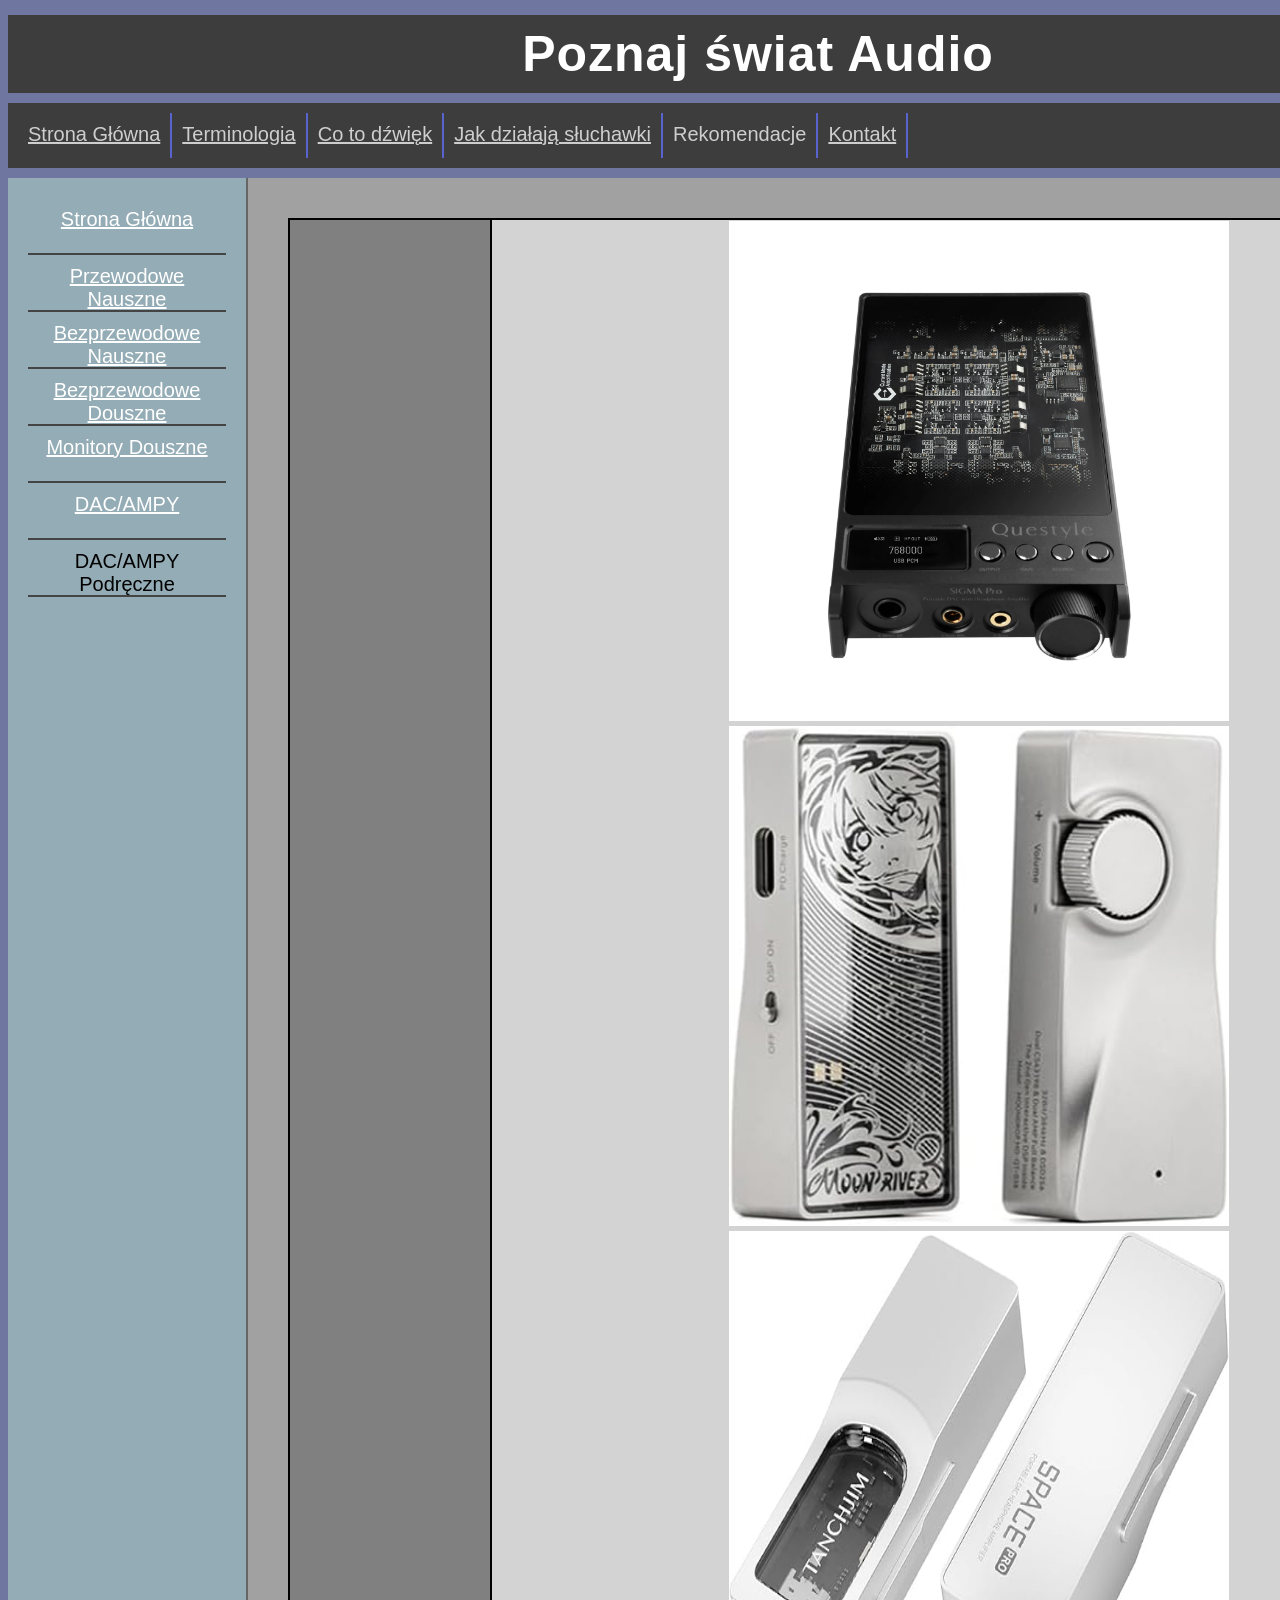
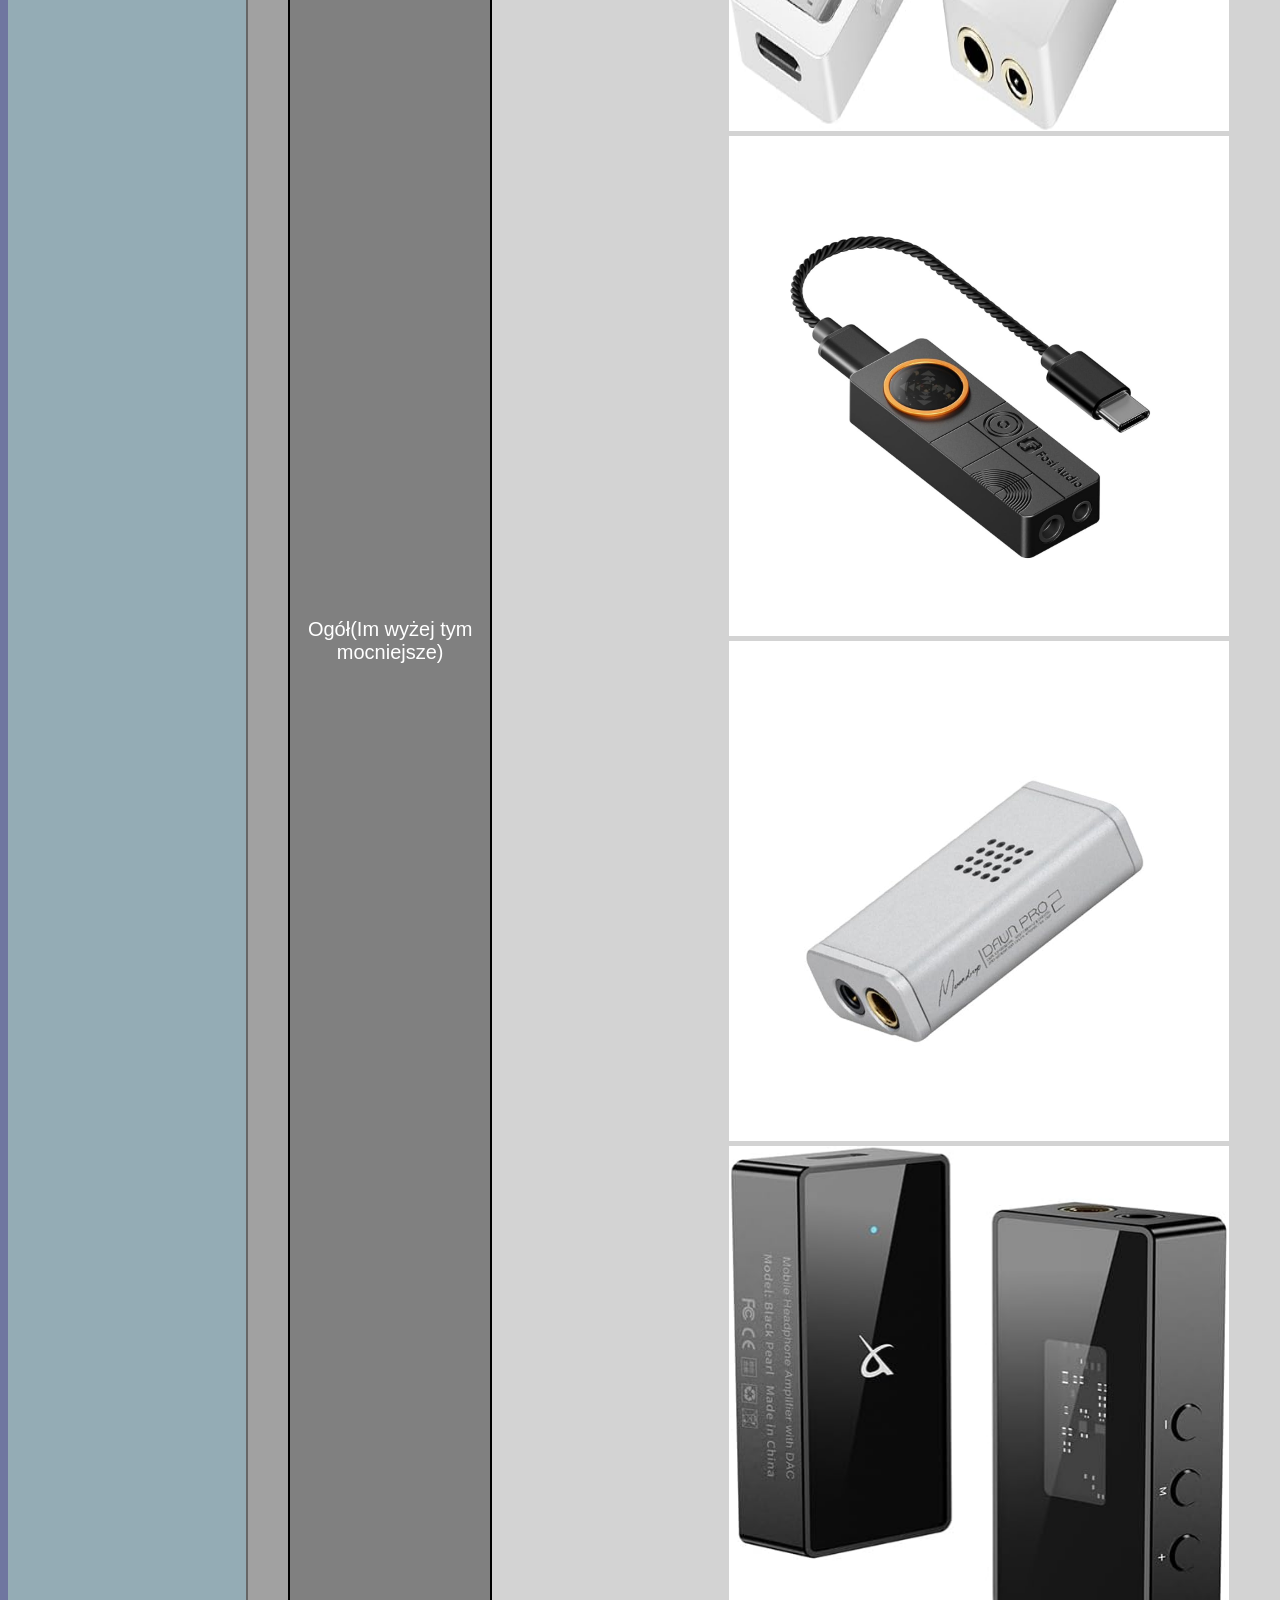
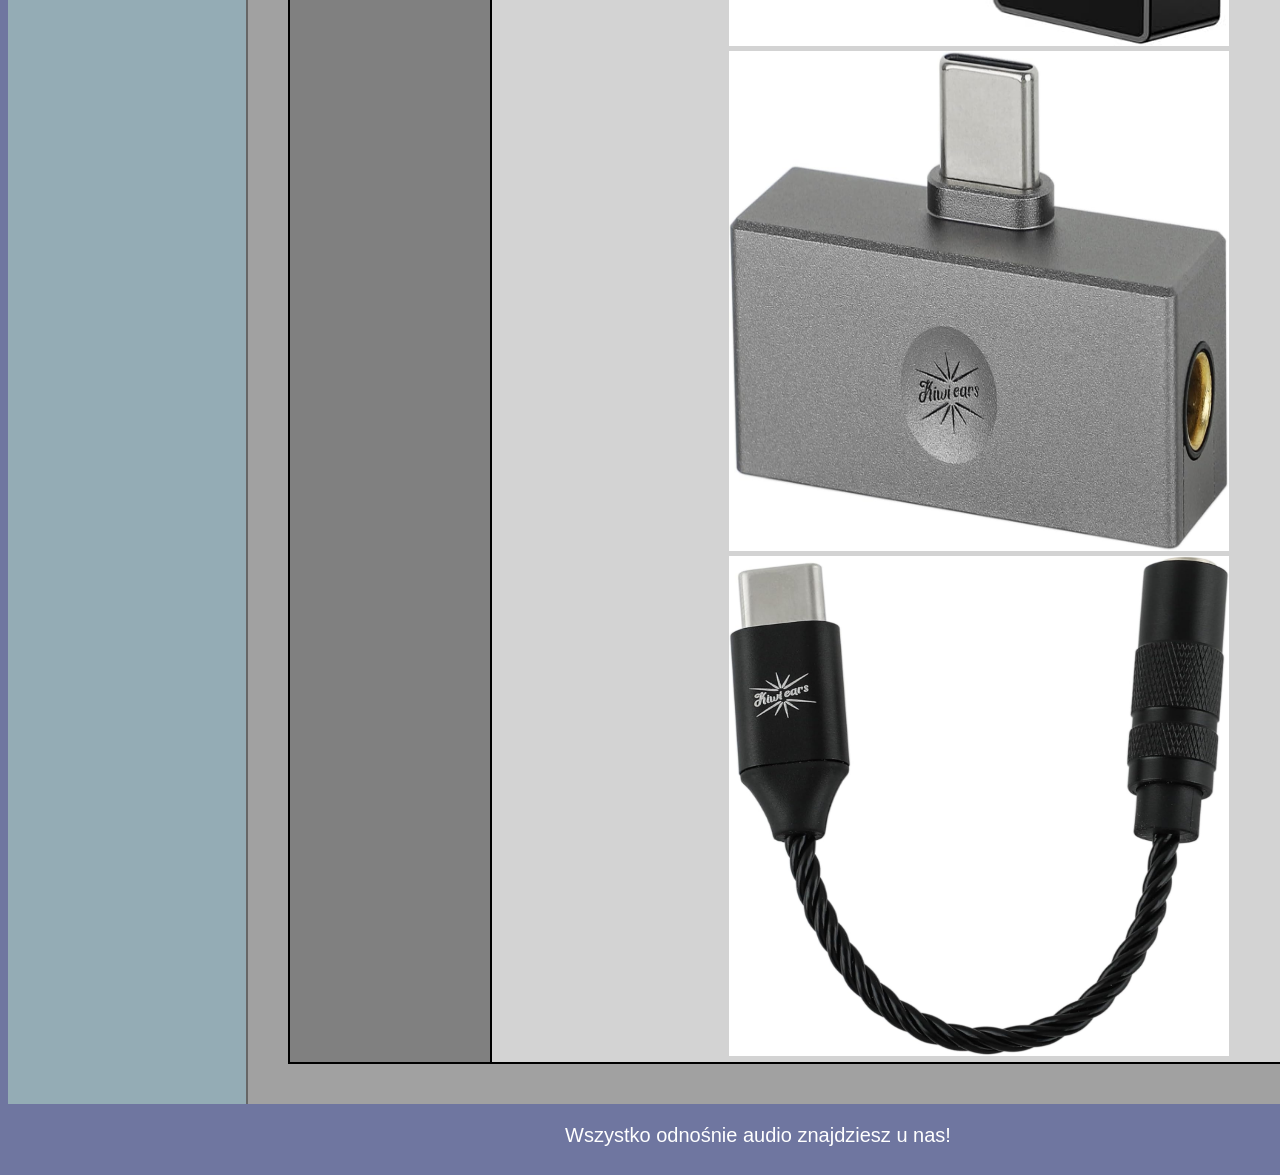
<file: indexdacport.html>
<!DOCTYPE HTML>
<html lang="pl">
<head>
	<style>
		a{ color: white;}
	</style>
	<meta charset="utf-8"/>
	<title>Audio Świat </title>
	<meta name="description" content="Dowiedz się wszystkiego odnośnie świata audio, zobacz nasze rekomendacje słuchawek, iem'ek oraz innych rzeczy" />
	<meta bame="keywords" content="iem, audio, słuchawki, studio, wzmacniacz, otwarte słuchawki, harman, trebble, bass, mid-range" />
	<meta hhtp-equiv="X-UA-Compatible" content="IE=edge,chrome=1"/>
	
	<link rel="stylesheet" href="style7.css" type="text/css" />
	
</head>

<body>

	<div id="container">
	
		<div id="logo">
			Poznaj świat Audio
		</div>
		<div id="menu">
			<div class="option"><a href="indexaudio.html">Strona Główna</a></div>
			<div class="option"><a href="indexaudio2.html">Terminologia</a></div>
			<div class="option"><a href="indexaudio3.html">Co to dźwięk</a></div>
			<div class="option"><a href="indexaudio4.html">Jak działają słuchawki</a></div>
			<div class="option">Rekomendacje </div>
			<div class="option"><a href="indexaudio5.html">Kontakt</a></div>
			<div style="clear:both"></div>
		</div>
		
		<div style="clear:both"></div>
		<div id="sidebar">
			<div class="optionL"><a href="indexiem.html">Strona Główna</a></div>
			<div class="optionL"><a href="indexprzewodowena.html">Przewodowe Nauszne</div>
			<div class="optionL"><a href="indexbezprzewodowena.html">Bezprzewodowe Nauszne</a></div>
			<div class="optionL"><a href="indexbezprzewodowedo.html">Bezprzewodowe Douszne</a></div>
			<div class="optionL"><a href="indexmonitory.html">Monitory Douszne</a></div>
			<div class="optionL"><a href="indexdac.html">DAC/AMPY</div></a>
			<div class="optionL">DAC/AMPY Podręczne</div>
		</div>
		<div id="content">
			<table class="two-column-table" bgcolor="black" width="1180px">
		<tr>
			<td bgcolor="gray"width="200px">
			Ogół(Im wyżej tym mocniejsze)
			</td>
			<td bgcolor="lightgray" width="980px">
			<a href="https://questyle.com/SIGMA"target="_blank">
			<img src="sigmadac.jpg"height="500px" width="500px"></a>
			<a href="https://amzn.eu/d/0eZYyd1v"target="_blank">
			<img src="dropriver3.jpg"height="500px" width="500px"></a>
			<a href="https://amzn.eu/d/0cXZiA03"target="_blank">
			<img src="tanchjimspace.jpg"height="500px" width="500px"></a>
			<a href="https://amzn.eu/d/07WmwQxI"target="_blank">
			<img src="fosids3.jpg"height="500px" width="500px"></a>
			<a href="https://amzn.eu/d/04HJ6RpY"target="_blank">
			<img src="dropdawnpro2.jpg"height="500px" width="500px"></a>
			<a href="https://amzn.eu/d/0i82CJSH"target="_blank">
			<img src="trnblack.jpg"height="500px" width="500px"></a>
			<a href="https://amzn.eu/d/0cfhQn2m"target="_blank">
			<img src="earsshopping.jpg"height="500px" width="500px"></a>
			<a href="https://amzn.eu/d/0b26zCj5"target="_blank">
			<img src="earsad1.jpg"height="500px" width="500px"></a>
			</td>
		</tr>
		</table>
		</div>
		<div id="footer">
			Wszystko odnośnie audio znajdziesz u nas!
		</div>





</body>
</html>
</file>
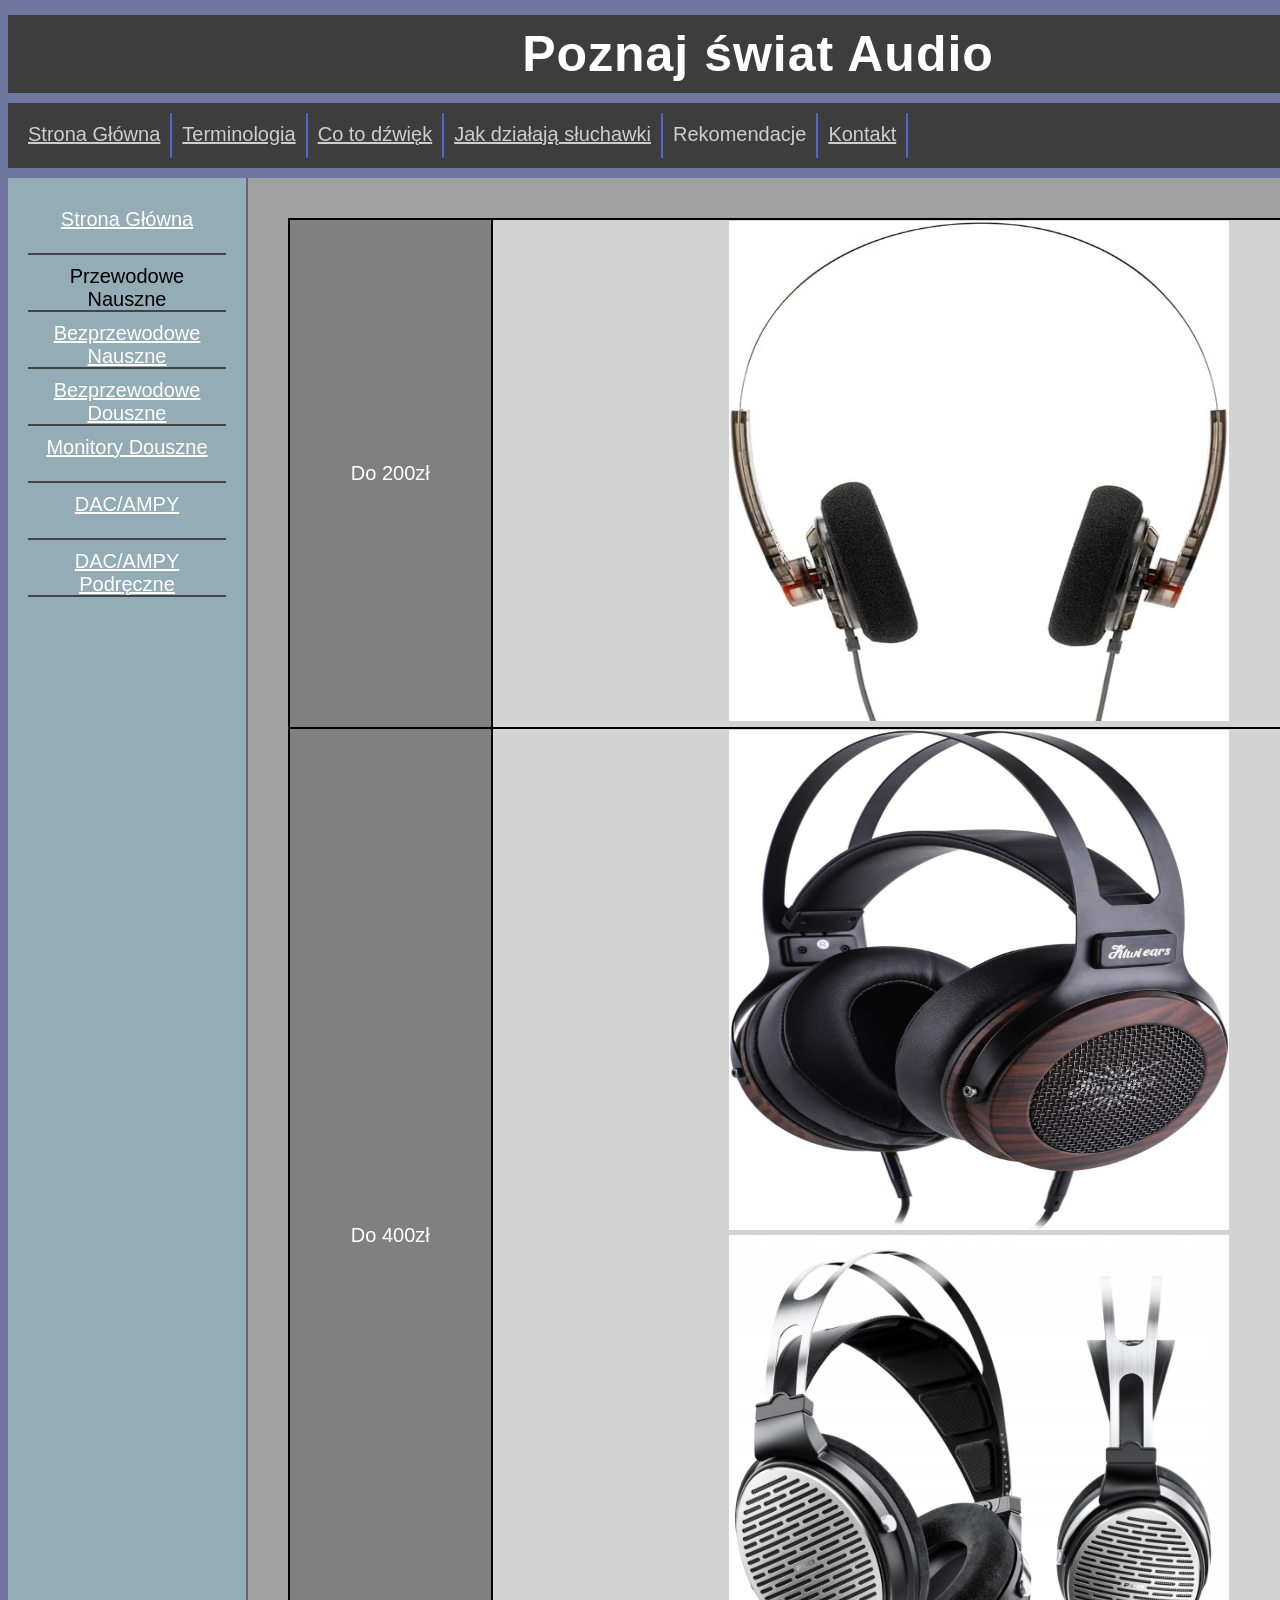
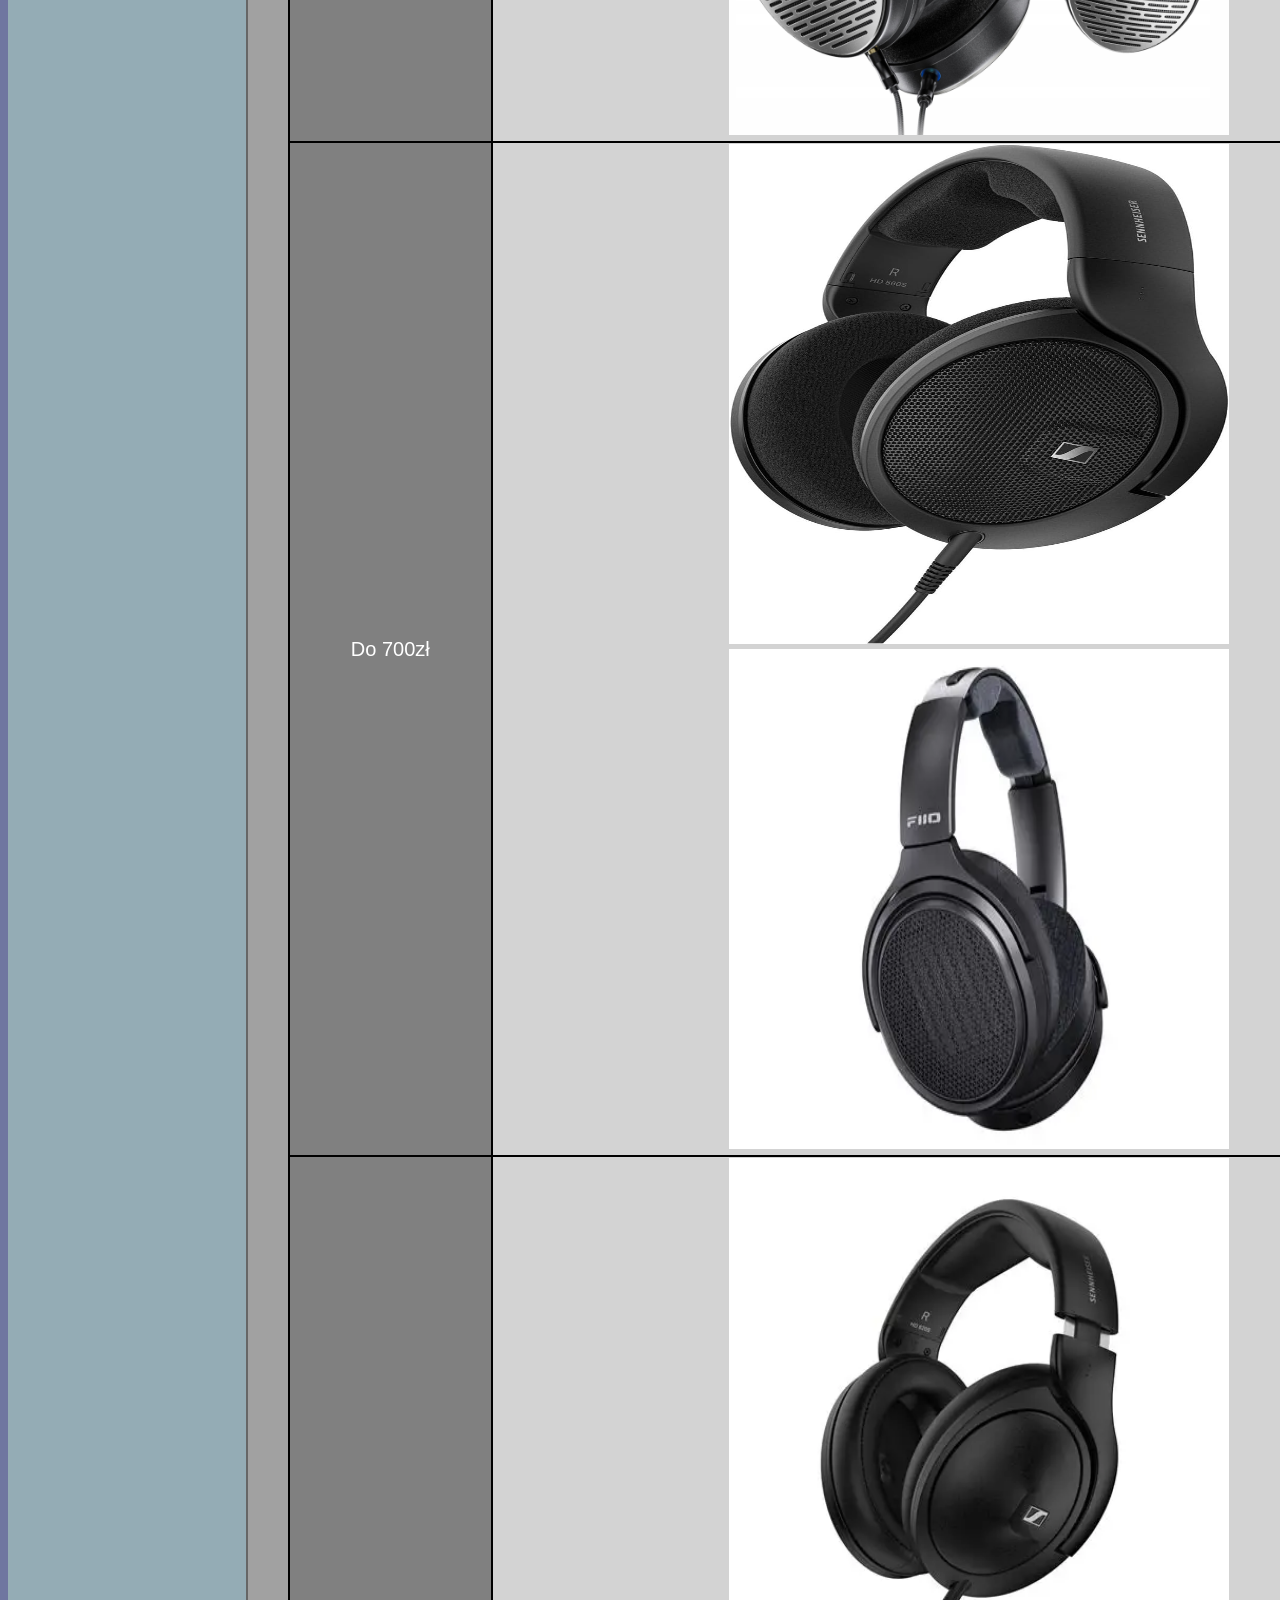
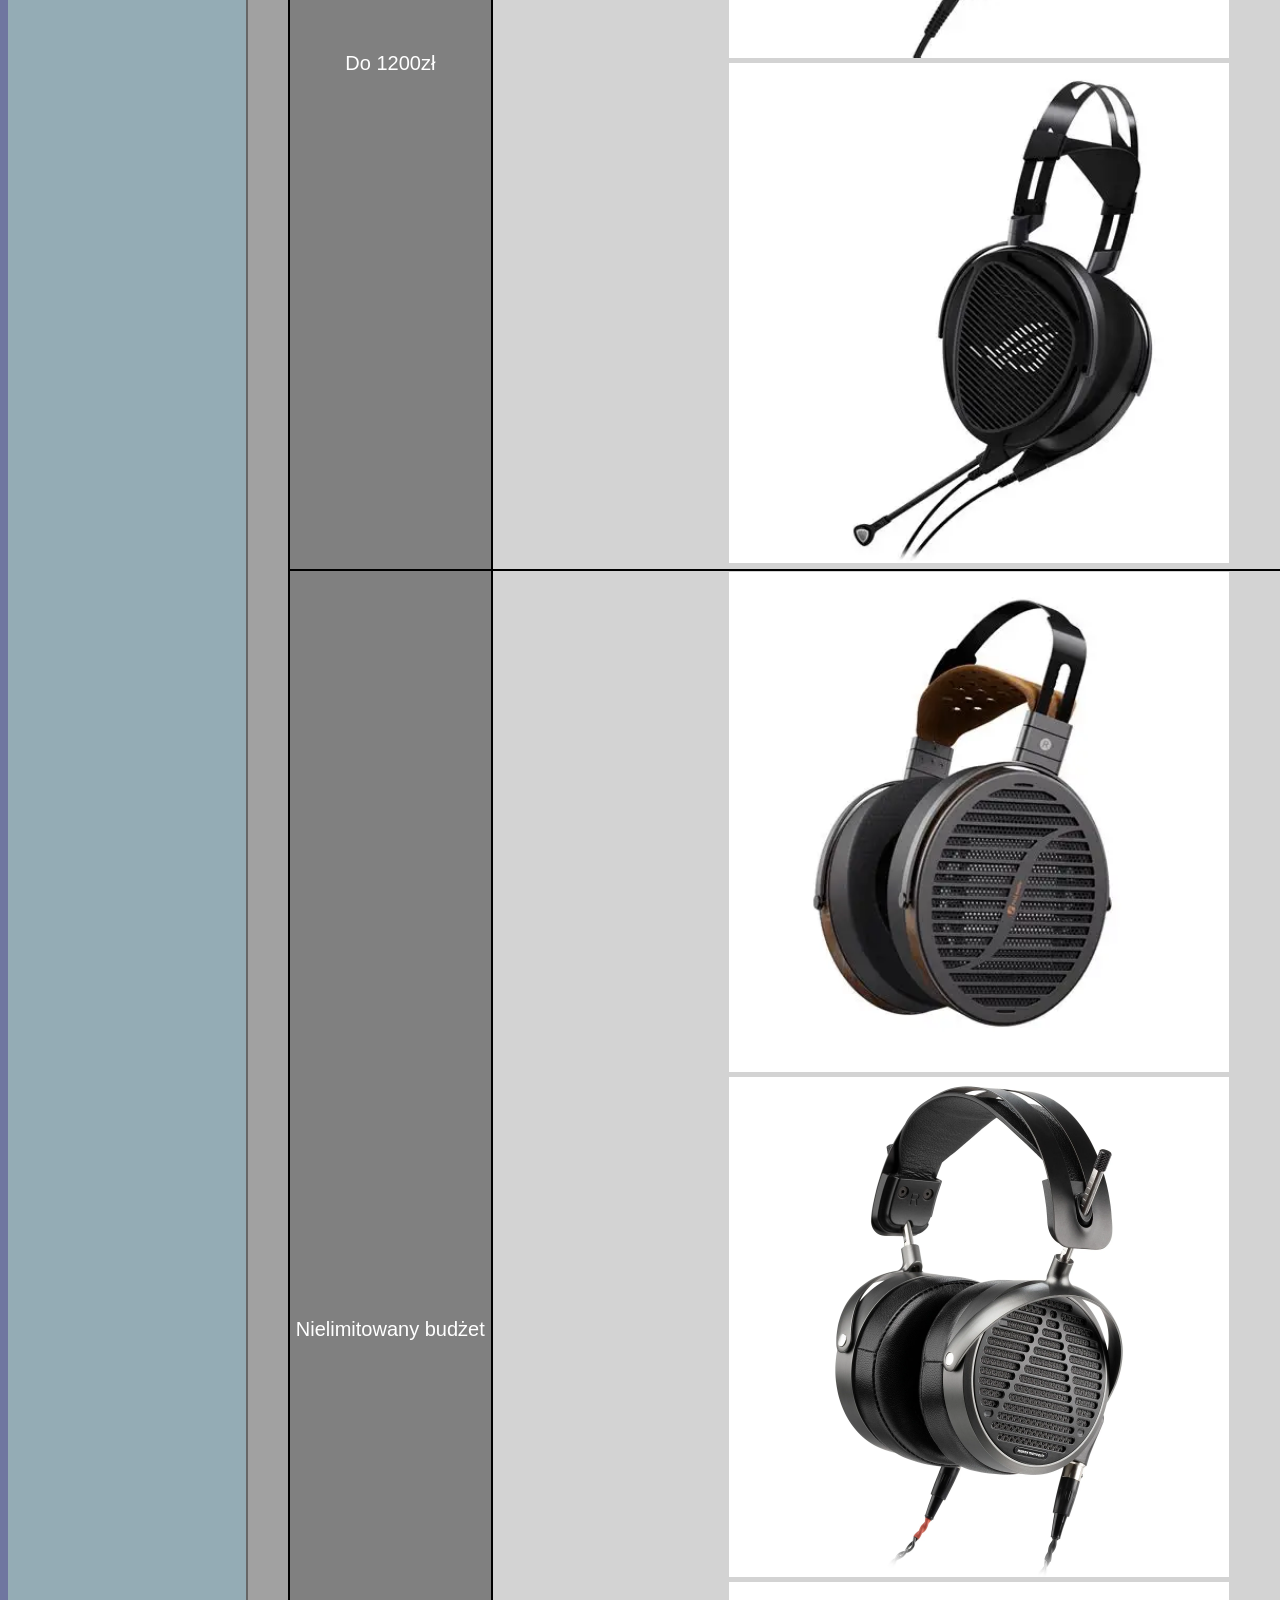
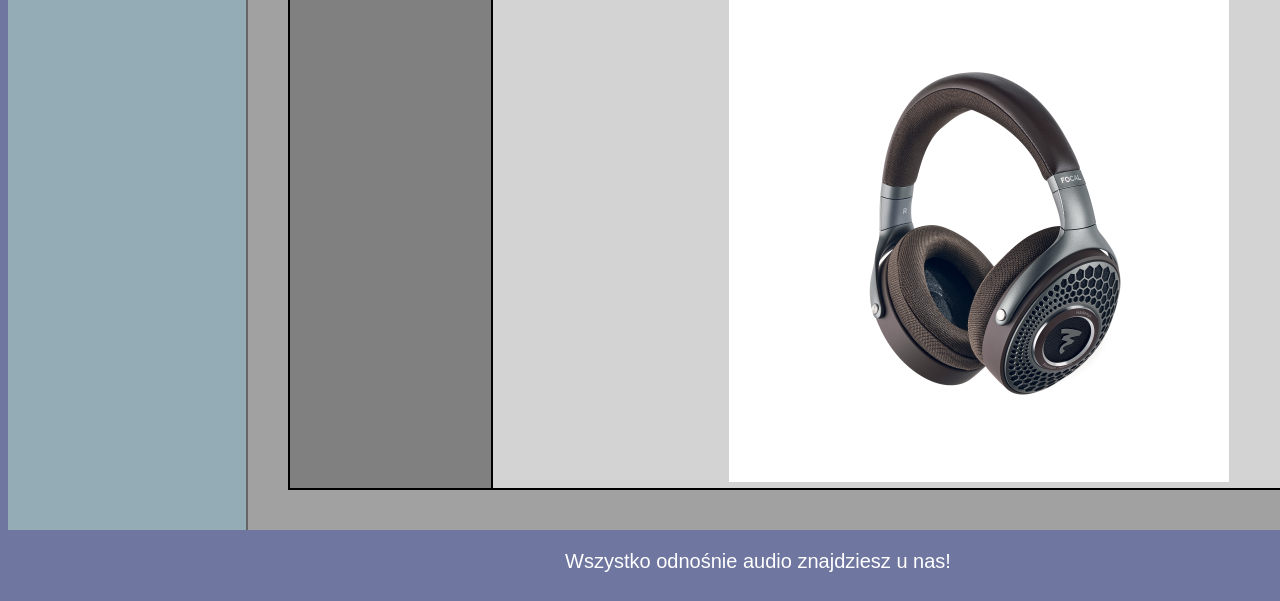
<file: indexprzewodowena.html>
<!DOCTYPE HTML>
<html lang="pl">
<head>
	<style>
		a{ color: white;}
	</style>
	<meta charset="utf-8"/>
	<title>Audio Świat </title>
	<meta name="description" content="Dowiedz się wszystkiego odnośnie świata audio, zobacz nasze rekomendacje słuchawek, iem'ek oraz innych rzeczy" />
	<meta bame="keywords" content="iem, audio, słuchawki, studio, wzmacniacz, otwarte słuchawki, harman, trebble, bass, mid-range" />
	<meta hhtp-equiv="X-UA-Compatible" content="IE=edge,chrome=1"/>
	
	<link rel="stylesheet" href="style4.css" type="text/css" />
	
</head>

<body>

	<div id="container">
	
		<div id="logo">
			Poznaj świat Audio
		</div>
		<div id="menu">
			<div class="option"><a href="indexaudio.html">Strona Główna</a></div>
			<div class="option"><a href="indexaudio2.html">Terminologia</a></div>
			<div class="option"><a href="indexaudio3.html">Co to dźwięk</a></div>
			<div class="option"><a href="indexaudio4.html">Jak działają słuchawki</a></div>
			<div class="option">Rekomendacje </div>
			<div class="option"><a href="indexaudio5.html">Kontakt</a></div>
			<div style="clear:both"></div>
		</div>
		
		<div style="clear:both"></div>
		<div id="sidebar">
			<div class="optionL"><a href="indexiem.html">Strona Główna</a></div>
			<div class="optionL">Przewodowe Nauszne</div>
			<div class="optionL"><a href="indexbezprzewodowena.html">Bezprzewodowe Nauszne</a></div>
			<div class="optionL"><a href="indexbezprzewodowedo.html">Bezprzewodowe Douszne</a></div>
			<div class="optionL"><a href="indexmonitory.html">Monitory Douszne</a></div>
			<div class="optionL"><a href="indexdac.html">DAC/AMPY</div>
			<div class="optionL"><a href="indexdacport.html">DAC/AMPY Podręczne</a></div>
		</div>
		<div id="content">
			<table class="two-column-table" bgcolor="black" width="1180px">
		<tr>
			<td bgcolor="gray"width="200px">
			Do 200zł
			</td>
			<td bgcolor="lightgray" width="980px">
			<a href="https://www.amazon.pl/Moondrop-Staromodne-sluchawki-nauszne-2-pinowym/dp/B0G4CQ12Z6/ref=sr_1_1?crid=27O6OT9F9GBFG&dib=eyJ2IjoiMSJ9.[base64].bLgKPduViRRFYgUfwuxP4zJyNzgCXoRVIC4WTJqjXvQ&dib_tag=se&keywords=moondrop+old+fashioned&qid=1779802196&sprefix=moondrop+old+f%2Caps%2C112&sr=8-1"target="_blank">
			<img src="moondropold.jpg"height="500px" width="500px"></a>
			</td>
		</tr>

		<tr>
			<td bgcolor="gray"width="200px">
			Do 400zł
			</td>
			<td bgcolor="lightgray"width="980px">			
			<a href="https://allegro.pl/produkt/sluchawki-wokoluszne-linsoul-altruva-f82cc984-29a5-47ca-a2d7-97b5bca45445?offerId=18257316623"target="_blank">
			<img src="altruva.jpg" height="500px" width="500px"></a>		
			<a href="https://allegro.pl/produkt/fiio-x-jade-audio-jt3-czarne-sluchawki-dynamiczne-nauszne-otwarte-hi-res-c2801af4-2ec7-4eb9-85f7-3316c716b076?offerId=18093858043"target="_blank">
			<img src="jt3.jpg"height="500px" width="500px"></a>
			</td>
		</tr>
		<tr>
			<td bgcolor="gray"width="200px">
			Do 700zł
			</td>
			<td bgcolor="lightgray"width="980px">			
			<a href="https://allegro.pl/produkt/sluchawki-przewodowe-nauszne-sennheiser-hd-560s-czarne-23d6fbf6-9e61-4596-a826-dc2f45d7b228?offerId=17301325918"target="_blank">
			<img src="hd560s.jpg" height="500px" width="500px"></a>		
			<a href="https://allegro.pl/produkt/sluchawki-przewodowe-fiio-jt7-wokoluszne-czarne-1-50-m-hi-res-audio-76c86fab-bfbc-4667-9778-29c03df3ea18?offerId=18133194221"target="_blank">
			<img src="jt7.jpg"height="500px" width="500px"></a>
			</td>
		</tr>
		<tr>
			<td bgcolor="gray"width="200px">
			Do 1200zł
			</td>
			<td bgcolor="lightgray"width="980px">			
			<a href="https://allegro.pl/produkt/sluchawki-przewodowe-nauszne-sennheiser-hd-560s-czarne-23d6fbf6-9e61-4596-a826-dc2f45d7b228?offerId=17301325918"target="_blank">
			<img src="hd620s.jpg" height="500px" width="500px"></a>		
			<a href="https://allegro.pl/produkt/sluchawki-przewodowe-nauszne-asus-kithara-czarne-e12b4fea-0115-4cf2-95bb-ad6f1bdf6c72?offerId=18577338731"target="_blank">
			<img src="kithara.jpg"height="500px" width="500px"></a>
			</td>
		</tr>
		<tr>
			<td bgcolor="gray"width="200px">
			Nielimitowany budżet
			</td>
			<td bgcolor="lightgray"width="980px">			
			<a href="https://allegro.pl/produkt/sluchawki-nauszne-fosi-audio-i5-online-a7489efa-59d1-4f8b-8b45-cdf8dd1a18e4?offerId=18176531203"target="_blank">
			<img src="fosii5.jpg" height="500px" width="500px"></a>		
			<a href="https://www.audeze.com/products/mm-500"target="_blank">
			<img src="mm-500.jpg"height="500px" width="500px"></a>
			<a href="https://allegro.pl/produkt/sluchawki-wokoluszne-focal-hadenys-5a5dad8f-a3c1-43ad-9cb0-e01e28bac908?offerId=18280433265" target="_blank">
			<img src="hadenys.jpg"height="500px" width="500px"></a>
			</td>
		</tr>
</table>
		</div>
		<div id="footer">
			Wszystko odnośnie audio znajdziesz u nas!
		</div>





</body>
</html>
</file>
<file: style7.css>
body
{
	background-color: #6F76A0;
	font-family: "Google Sans", sans-serif;
}

#container
{
	width: 1500px;
	margin-left: auto;
	margin-right: auto;
}
#logo
{
	color: white;
	margin-top: 15px;
	font-size: 50px;
	letter-spacing: 1px;
	font-weight: 600;
	background-color: #3d3d3d;
	padding: 10px;
	text-align: center;
}
#menu
{
	background-color:#3d3d3d;
	color: white;
	margin-top: 10px;
	padding: 10px;
}
#topbar
{
	background-color: #a1a1a1;
	color: white;
	padding: 10px;
	margin-top: 20px;
	margin-bottom: 25px;
	height: 170px;
}
#topbarL
{
	float: left;
	padding: 20px;
	width: 138px;
	text-align: center;
	border-right: 2px solid black;
}
#topbarR
{
	margin-left: 5px;
	float:left;
	padding: 20xp;
	width:960px;
	font-size: 20px;
	text-align: justify;
}
#sidebar
{
	margin-top: 10px;
	float: left;
	width: 198px;
	min-height: 4086px;
	padding: 20px;
	background-color: #94acb5;
	text-align: center;
	font-size: 20px;
	border-right: 2px solid #666666;
	color: black;
}
#content
{
	margin-top: 10px;
	float: left;
	padding: 40px;
	width: 1180px;
	background-color: #a1a1a1;
	min-height: 680px;
	text-align: center;
	font-size:20px;
	color: white;
}
#footer
{
	clear: both;
	color: white;
	text-align: center;
	padding:20px;
	font-size: 20px;
}

.option
{
	float: left;
	min-width: 50px;
	height: 25px;
	font-size: 20px;
	padding: 10px;
	border-right: 2px solid #6270ff;
	opacity: 0.75;
}

.option:hover
{
	background-color:#32c8ff;
	cursor: pointer;
}
.optionL
{
	font-size: 20px;
	height: 35px;
	padding: 10px;
	border-bottom: 2px solid #444444
}
.optionL:hover
{
	background-color: #32c8ff;
	color: white;
	cursor: pointer;
}

.bigtitle
{
	font-size:35px;
	font-weight:900;
	letter-spacing: 1px;
}

.dottedline
{
	height: 5px;
	margin-top:15px;
	margin-bottom: 20px;
	border-bottom: 2px solid #444444
}
.bigtext
{
	font-size:30px;
}
</file>
<file: style4.css>
body
{
	background-color: #6F76A0;
	font-family: "Google Sans", sans-serif;
}

#container
{
	width: 1500px;
	margin-left: auto;
	margin-right: auto;
}
#logo
{
	color: white;
	margin-top: 15px;
	font-size: 50px;
	letter-spacing: 1px;
	font-weight: 600;
	background-color: #3d3d3d;
	padding: 10px;
	text-align: center;
}
#menu
{
	background-color:#3d3d3d;
	color: white;
	margin-top: 10px;
	padding: 10px;
}
#topbar
{
	background-color: #a1a1a1;
	color: white;
	padding: 10px;
	margin-top: 20px;
	margin-bottom: 25px;
	height: 170px;
}
#topbarL
{
	float: left;
	padding: 20px;
	width: 138px;
	text-align: center;
	border-right: 2px solid black;
}
#topbarR
{
	margin-left: 5px;
	float:left;
	padding: 20xp;
	width:960px;
	font-size: 20px;
	text-align: justify;
}
#sidebar
{
	margin-top: 10px;
	float: left;
	width: 198px;
	min-height: 5112px;
	padding: 20px;
	background-color: #94acb5;
	text-align: center;
	font-size: 20px;
	border-right: 2px solid #666666;
	color: black;
}
#content
{
	margin-top: 10px;
	float: left;
	padding: 40px;
	width: 1180px;
	background-color: #a1a1a1;
	min-height: 680px;
	text-align: center;
	font-size:20px;
	color: white;
}
#footer
{
	clear: both;
	color: white;
	text-align: center;
	padding:20px;
	font-size: 20px;
}

.option
{
	float: left;
	min-width: 50px;
	height: 25px;
	font-size: 20px;
	padding: 10px;
	border-right: 2px solid #6270ff;
	opacity: 0.75;
}

.option:hover
{
	background-color:#32c8ff;
	cursor: pointer;
}
.optionL
{
	font-size: 20px;
	height: 35px;
	padding: 10px;
	border-bottom: 2px solid #444444
}
.optionL:hover
{
	background-color: #32c8ff;
	color: white;
	cursor: pointer;
}

.bigtitle
{
	font-size:35px;
	font-weight:900;
	letter-spacing: 1px;
}

.dottedline
{
	height: 5px;
	margin-top:15px;
	margin-bottom: 20px;
	border-bottom: 2px solid #444444
}
.bigtext
{
	font-size:30px;
}
</file>
